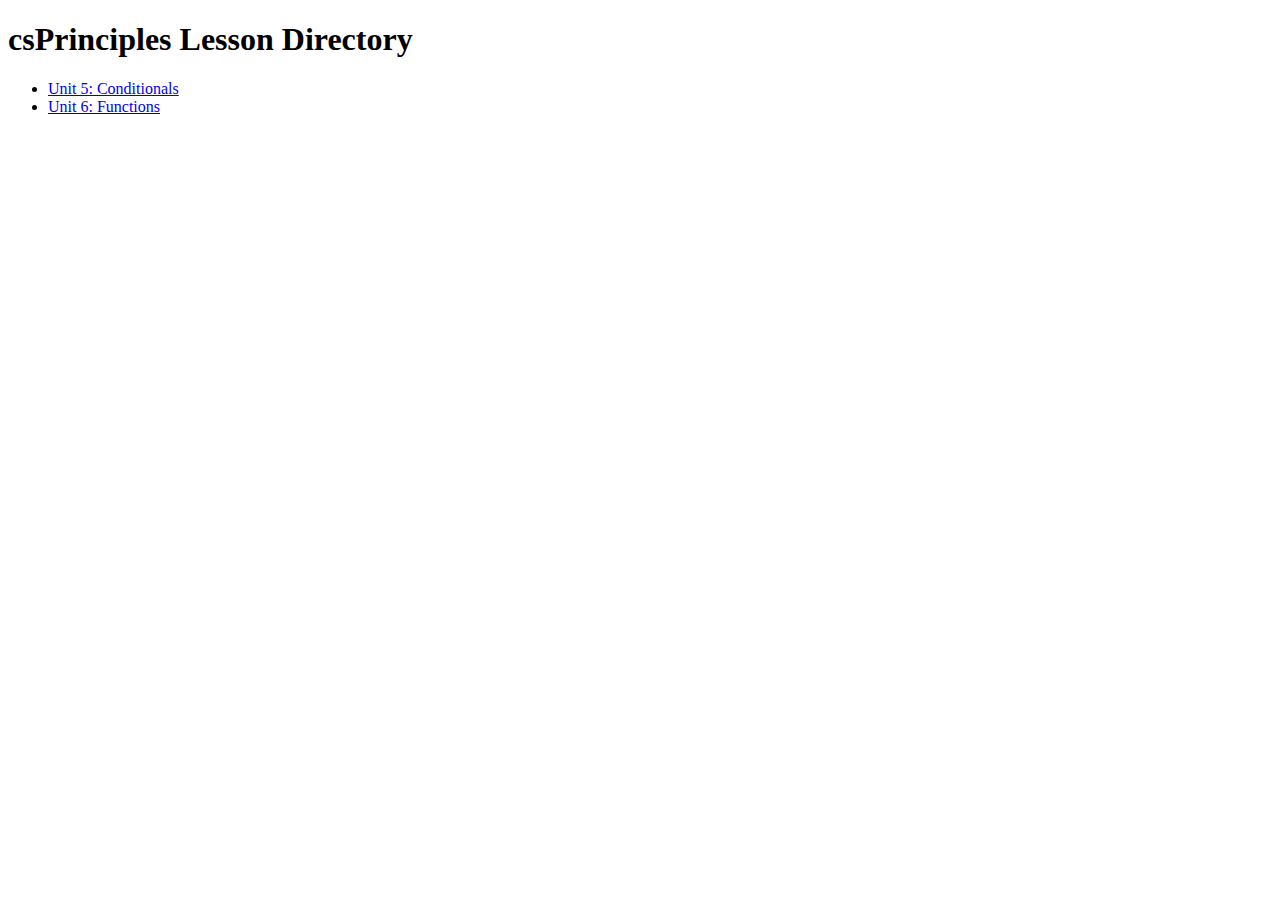
<file: index.html>
<!DOCTYPE html>
<html lang="en">
<head>
    <meta charset="UTF-8">
    <meta http-equiv="X-UA-Compatible" content="IE=edge">
    <meta name="viewport" content="width=device-width, initial-scale=1.0">
    <title>csPrinciples</title>
</head>
<body>
    <h1>csPrinciples Lesson Directory</h1>
    <ul>
        <li><a href="u5conditionals/conditionals.html">Unit 5: Conditionals</a></li>
        <li><a href="u6functions/functions.html">Unit 6: Functions</a></li>
    </ul>
</body>
</html>
</file>
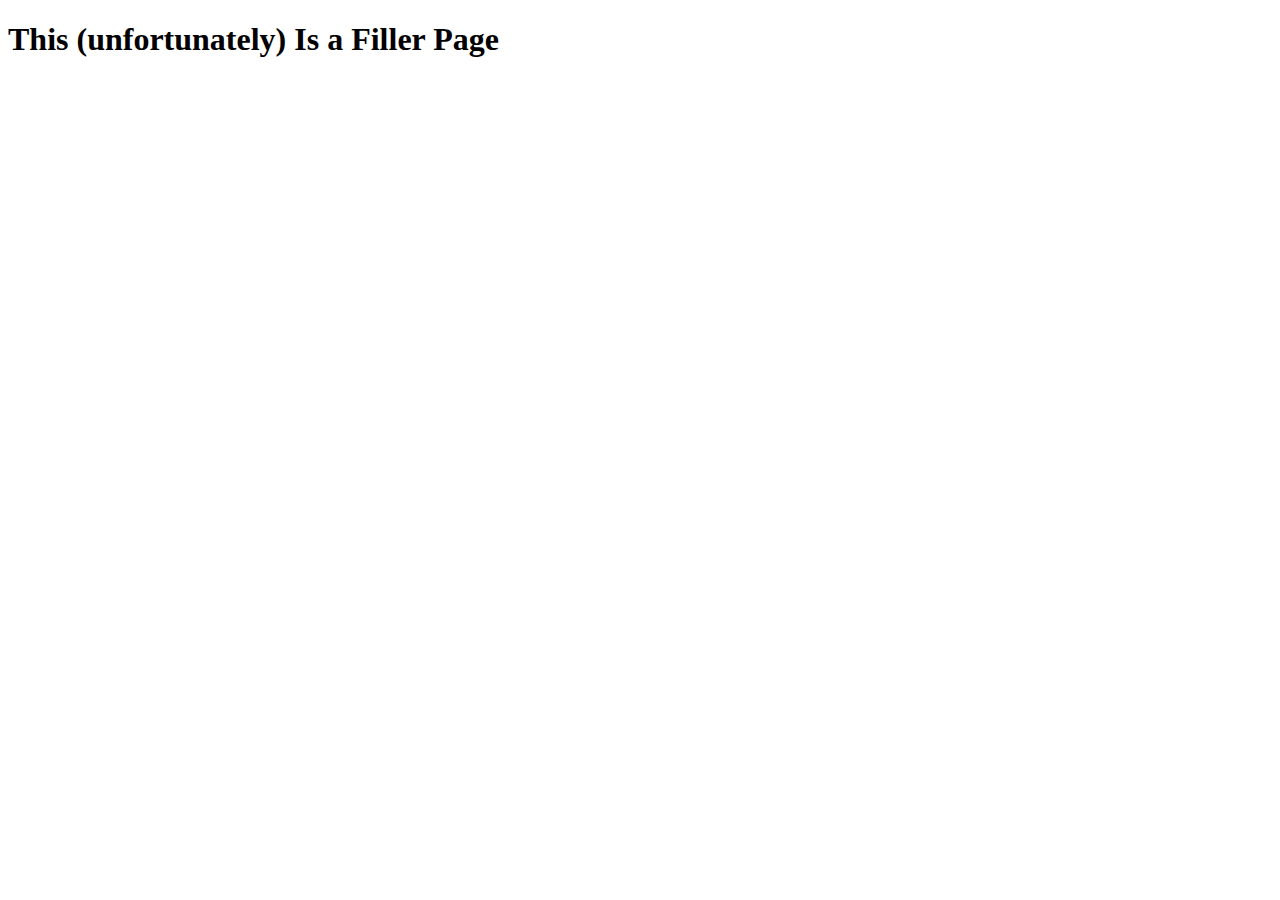
<file: filler.html>
<!DOCTYPE html>
<html lang="en">
<head>
    <meta charset="UTF-8">
    <meta http-equiv="X-UA-Compatible" content="IE=edge">
    <meta name="viewport" content="width=device-width, initial-scale=1.0">
    <title>Filler</title>
</head>
<body>
    <h1>This (unfortunately) Is a Filler Page</h1>
</body>
</html>
</file>
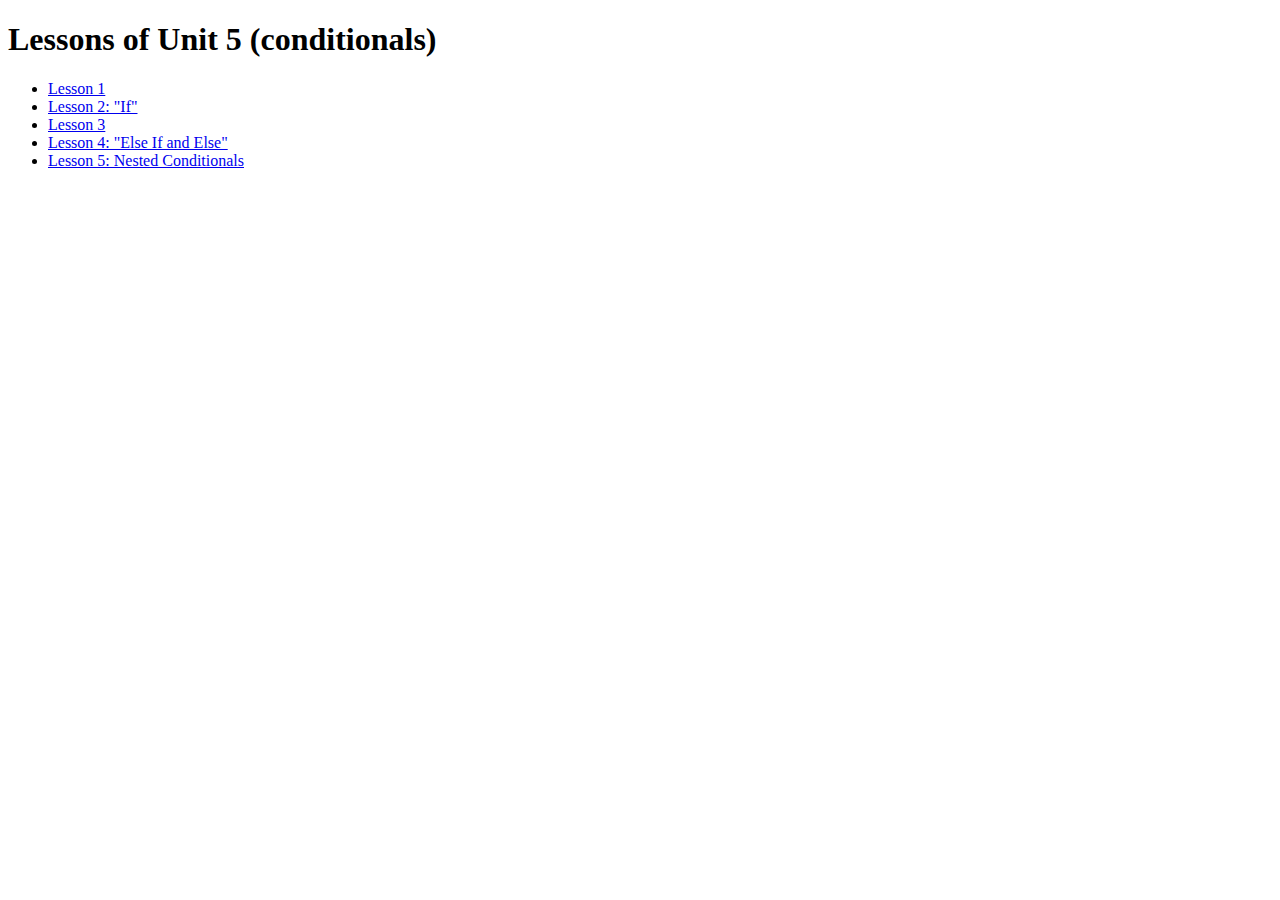
<file: u5conditionals/conditionals.html>
<!DOCTYPE html>
<html lang="en">
<head>
    <meta charset="UTF-8">
    <meta http-equiv="X-UA-Compatible" content="IE=edge">
    <meta name="viewport" content="width=device-width, initial-scale=1.0">
    <title>Document</title>
</head>
<body>
    <h1>Lessons of Unit 5 (conditionals)</h1>
    <ul>
        <li><a href="../filler.html">Lesson 1</a></li>
        <li><a href="Lesson 2/if.html">Lesson 2: "If"</a></li>
        <li><a href="../filler.html">Lesson 3</a></li>
        <li><a href="Lesson 4/elseif.html">Lesson 4: "Else If and Else"</a></li>
        <li><a href="Lesson 5/nestcond.html">Lesson 5: Nested Conditionals</a></li>
    </ul>
</body>
</html>
</file>
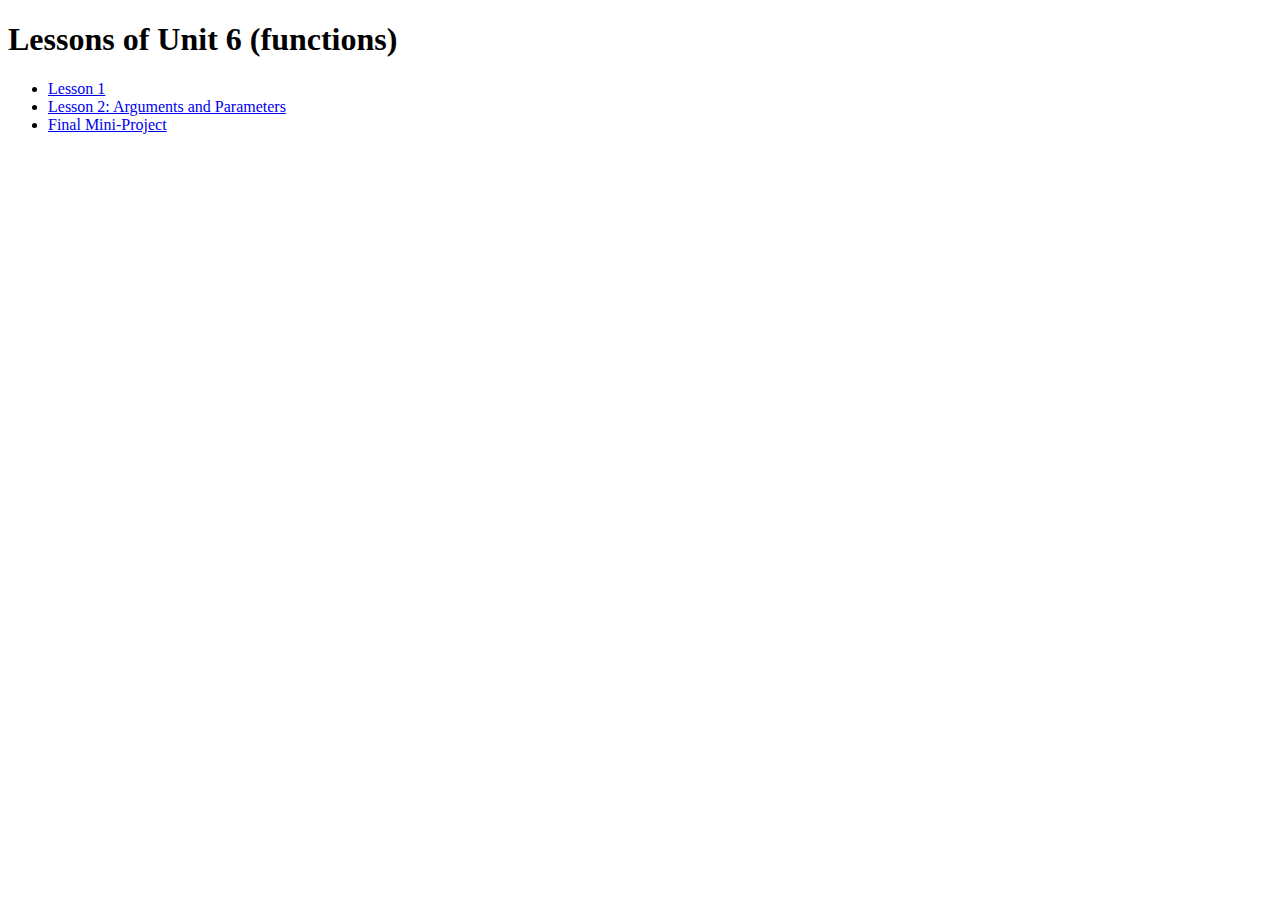
<file: u6functions/functions.html>
<!DOCTYPE html>
<html lang="en">
<head>
    <meta charset="UTF-8">
    <meta http-equiv="X-UA-Compatible" content="IE=edge">
    <meta name="viewport" content="width=device-width, initial-scale=1.0">
    <title>Document</title>
</head>
<body>
    <h1>Lessons of Unit 6 (functions)</h1>
    <ul>
        <li><a href="../filler.html">Lesson 1</a></li>
        <li><a href="Lesson 2/arguments.html">Lesson 2: Arguments and Parameters</a></li>
        <li><a href="finMinProj/finMinProj.html">Final Mini-Project</a></li>
    </ul>
</body>
</html>
</file>
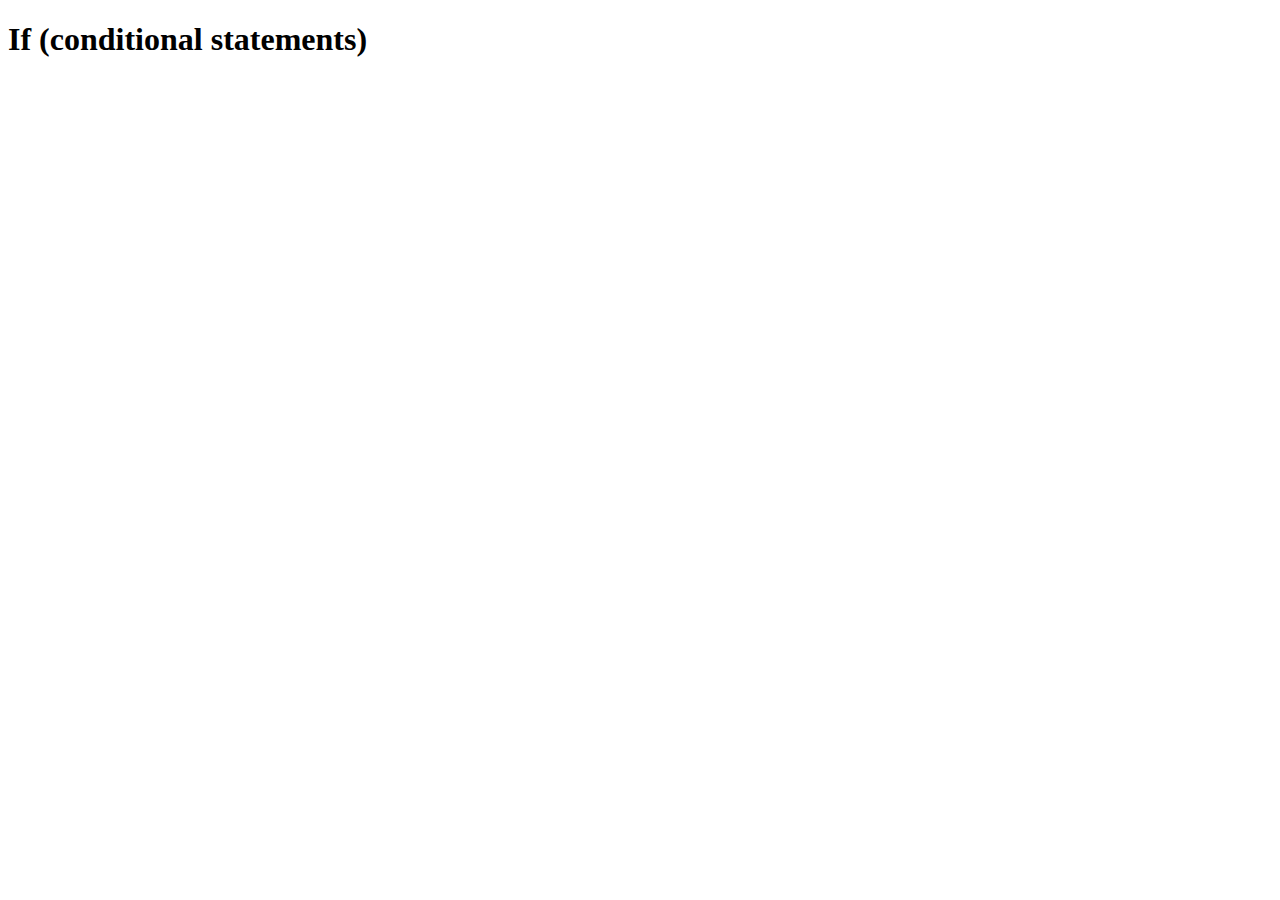
<file: u5conditionals/Lesson 2/if.html>
<!DOCTYPE html>
<html lang="en">
<head>
    <meta charset="UTF-8">
    <meta http-equiv="X-UA-Compatible" content="IE=edge">
    <meta name="viewport" content="width=device-width, initial-scale=1.0">
    <script src="if.js"></script>
    <title>If</title>
</head>
<body>
    <h1>If (conditional statements)</h1>
</body>
</html>
</file>
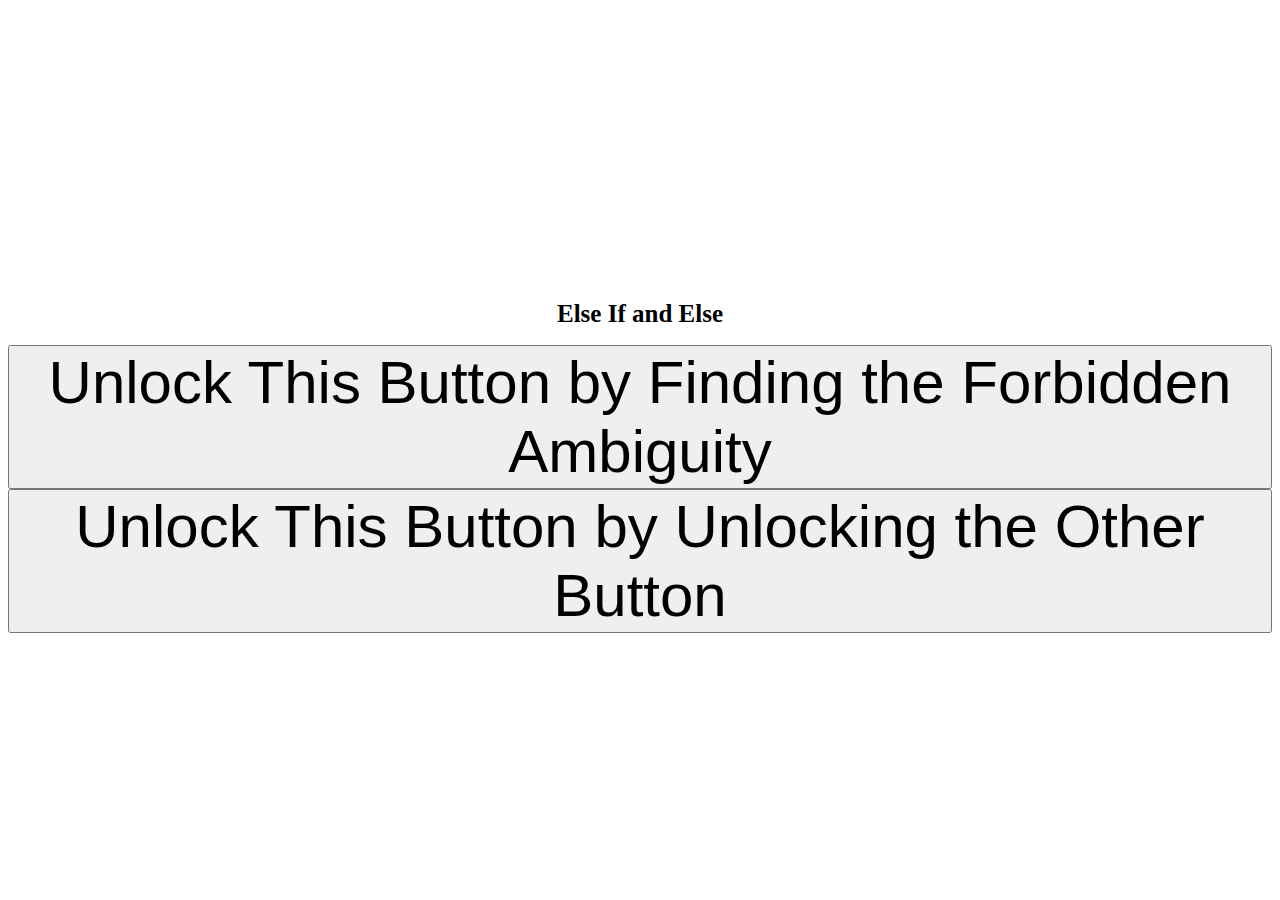
<file: u5conditionals/Lesson 4/elseif.html>
<!DOCTYPE html>
<html lang="en">
<head>
    <meta charset="UTF-8">
    <meta http-equiv="X-UA-Compatible" content="IE=edge">
    <meta name="viewport" content="width=device-width, initial-scale=1.0">
    <script src="elseif.js"></script>
    <style>
        body {text-align: center; margin-top: 300px;}
        h1 {font-size: 25px;}
        .Pacino {font-size: 60px;}
    </style>
    <title>Else If and Else</title>
</head>
<body>
    <h1>Else If and Else</h1>
    <button class="Pacino One" onclick="first()">Unlock This Button by Finding the Forbidden Ambiguity</button>
    <button class="Pacino Two" onclick="second()">Unlock This Button by Unlocking the Other Button</button>
</body>
</html>
</file>
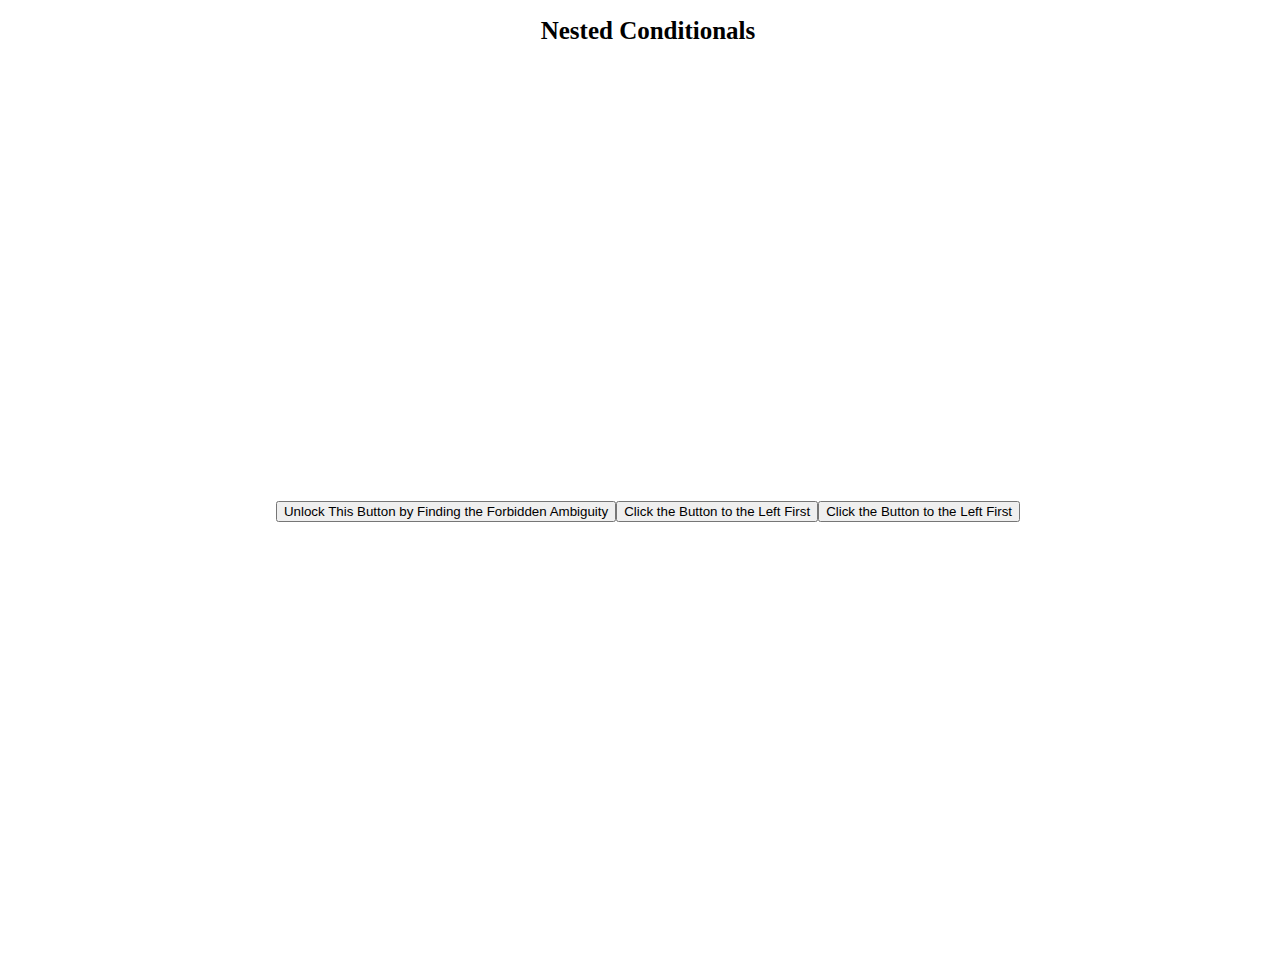
<file: u5conditionals/Lesson 5/nestcond.html>
<!DOCTYPE html>
<html lang="en">
<head>
    <meta charset="UTF-8">
    <meta http-equiv="X-UA-Compatible" content="IE=edge">
    <meta name="viewport" content="width=device-width, initial-scale=1.0">
    <script src="nestcond.js"></script>
    <style>
        body, html {width: 100%; height: 100%;}
        h1 {font-size: 25px; text-align: center;}
        #center {font-size: 35px; width: 100%; height: 100%; display: flex; justify-content: center; align-items: center;}
    </style>
    <title>Nested Conditionals</title>
</head>
<body>
    <h1>Nested Conditionals</h1>
    <div id="center">
        <button class="Pacino One" onclick="first()">Unlock This Button by Finding the Forbidden Ambiguity</button>
        <button class="Pacino Two" onclick="second()">Click the Button to the Left First</button>
        <button class="Pacino Three" onclick="third()">Click the Button to the Left First</button>    
    </div>
</body>
</html>
</file>
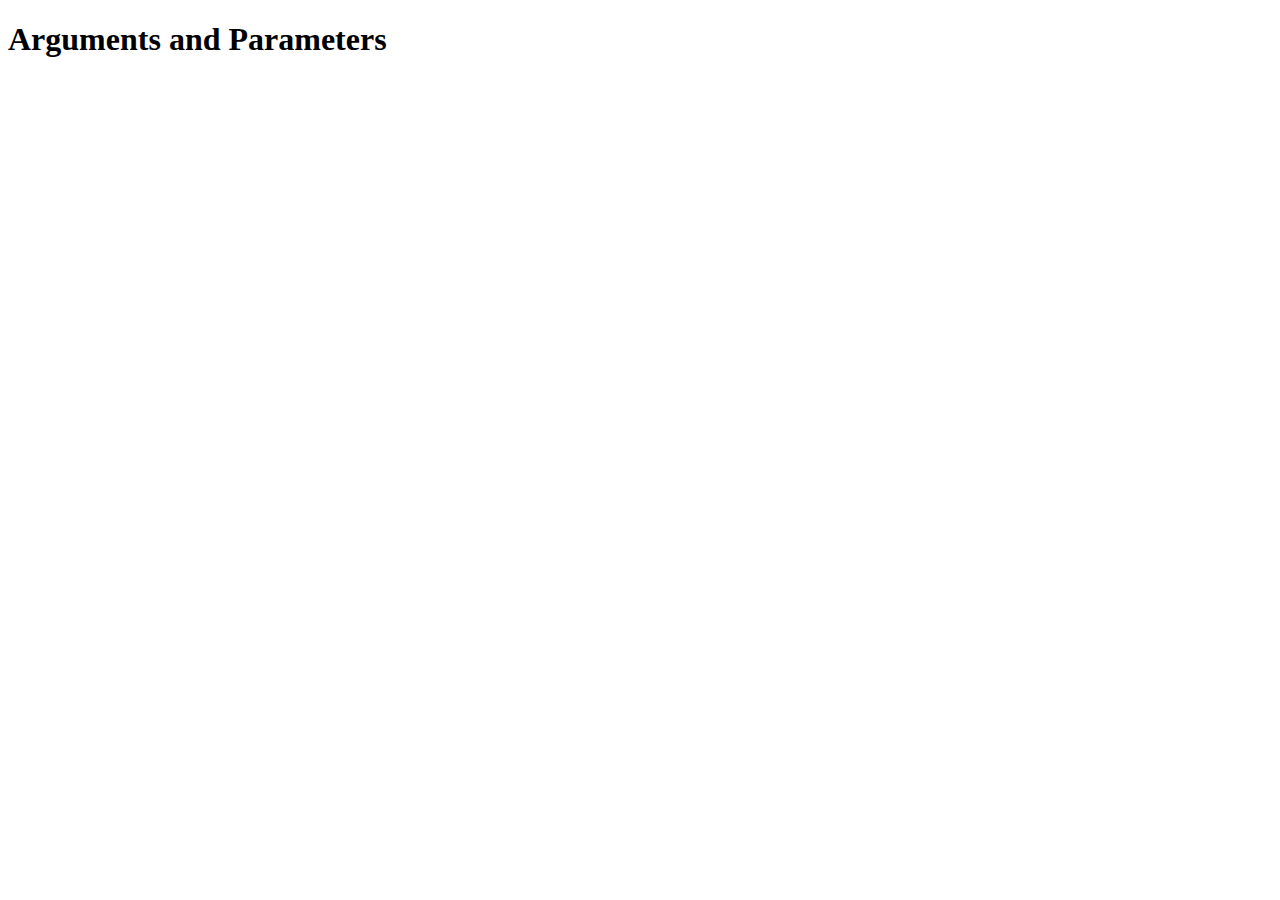
<file: u6functions/Lesson 2/arguments.html>
<!DOCTYPE html>
<html lang="en">
<head>
    <meta charset="UTF-8">
    <meta http-equiv="X-UA-Compatible" content="IE=edge">
    <meta name="viewport" content="width=device-width, initial-scale=1.0">
    <script src="arguments.js"></script>
    <title>Arguments and Parameters</title>
</head>
<body>
    <h1>Arguments and Parameters</h1>
</body>
</html>
</file>
